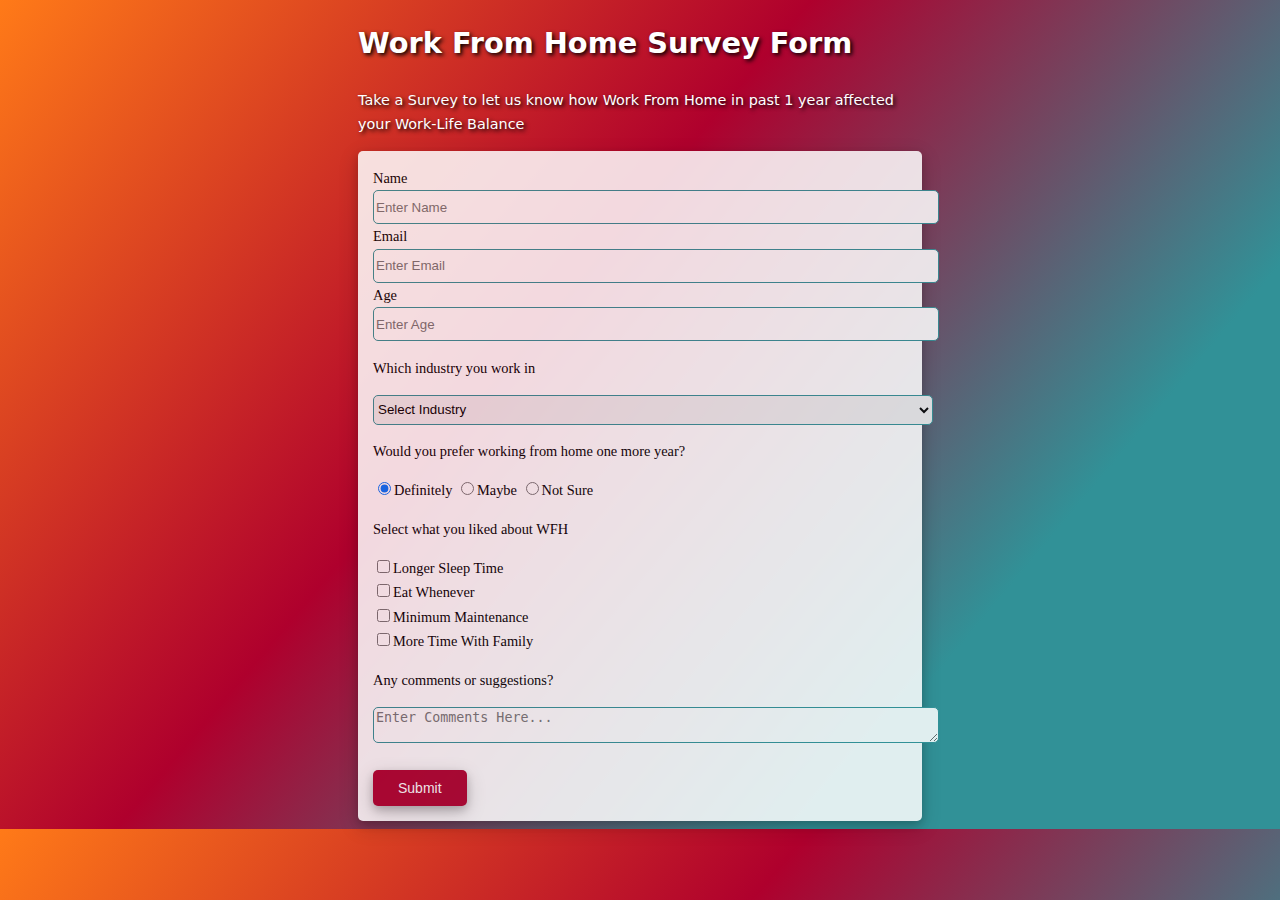
<file: Day7/index.html>
<!DOCTYPE html>
<html>
    <head>
        <link rel="stylesheet" href="style.css">
      </head>
<body>
    <div id="container">
        <h1 id="title">Work From Home Survey Form</h1>
        <p id="description">Take a Survey to let us know how Work From Home in past 1 year affected your Work-Life
            Balance</p>
        <form id="survey-form">
            <div class="form-content"> <label class="input-tags" id="name-label" for="name">Name</label>
                <br />
                <input class="input-box" type="text" name="name" id="name" required placeholder="Enter Name">
            </div>
            <div class="form-content">
                <label class="input-tags" id="email-label" for="email">Email</label><br />
                <input class="input-box" type="email" required id="email" name="email" placeholder="Enter Email">
            </div>
            <div class="form-content">
                <label class="input-tags" id="number-label" name="number">Age</label><br />
                <input class="input-box" type="number" id="number" name="number" placeholder="Enter Age" min=10 max=99>
            </div>
            <div class="form-content">
                <p class="input-tags">Which industry you work in</p>
                <select id="dropdown" name="industry" required>
                    <option disabled selected value>Select Industry</option>
                    <option value="aviation">Aviation</option>
                    <option value="art">Art</option>
                    <option value="business">Business</option>
                    <option value="education">Education</option>
                    <option value="law">Law Enforcement</option>
                    <option value="media">Media</option>
                    <option value="medical">Medical</option>
                    <option value="technology">Technology</option>
                </select>
            </div>
            <div class="form-component">
                <p class="input-tags">Would you prefer working from home one more year?</p>
                <label class="input-tags">
                    <input name="choice" value="definitely" type="radio" checked>Definitely
                </label>
                <label class="input-tags">
                    <input name="choice" value="maybe" type="radio">Maybe
                </label>
                <label class="input-tags">
                    <input name="choice" value="not sure" type="radio">Not Sure
                </label>
            </div>
            <div class="form-component">
                <p class="input-tags">Select what you liked about WFH</p>
                <label class="input-tags">
                    <input type='checkbox' name="box" value="longer sleep time" class="checkboxes">Longer Sleep
                    Time</label><br />
                <label class="input-tags">
                    <input type='checkbox' name="box" value="eat whenever" class="checkboxes">Eat Whenever</label><br />
                <label class="input-tags">
                    <input type='checkbox' name="box" value="minimum maintenance" class="checkboxes">Minimum
                    Maintenance</label><br />
                <label class="input-tags">
                    <input type='checkbox' name="box" value="more time with family" class="checkboxes">More Time With
                    Family</label><br />
            </div>
            <div class="form-component">
                <p class="input-tags">Any comments or suggestions?</p>
                <textarea class="input-box" id="comments" placeholder="Enter Comments Here..."></textarea>
            </div>
            <div class="form-component">
                <button type="submit" id="submit">Submit</button>
            </div>
        </form>
    </div>
</body>

</html>
</file>
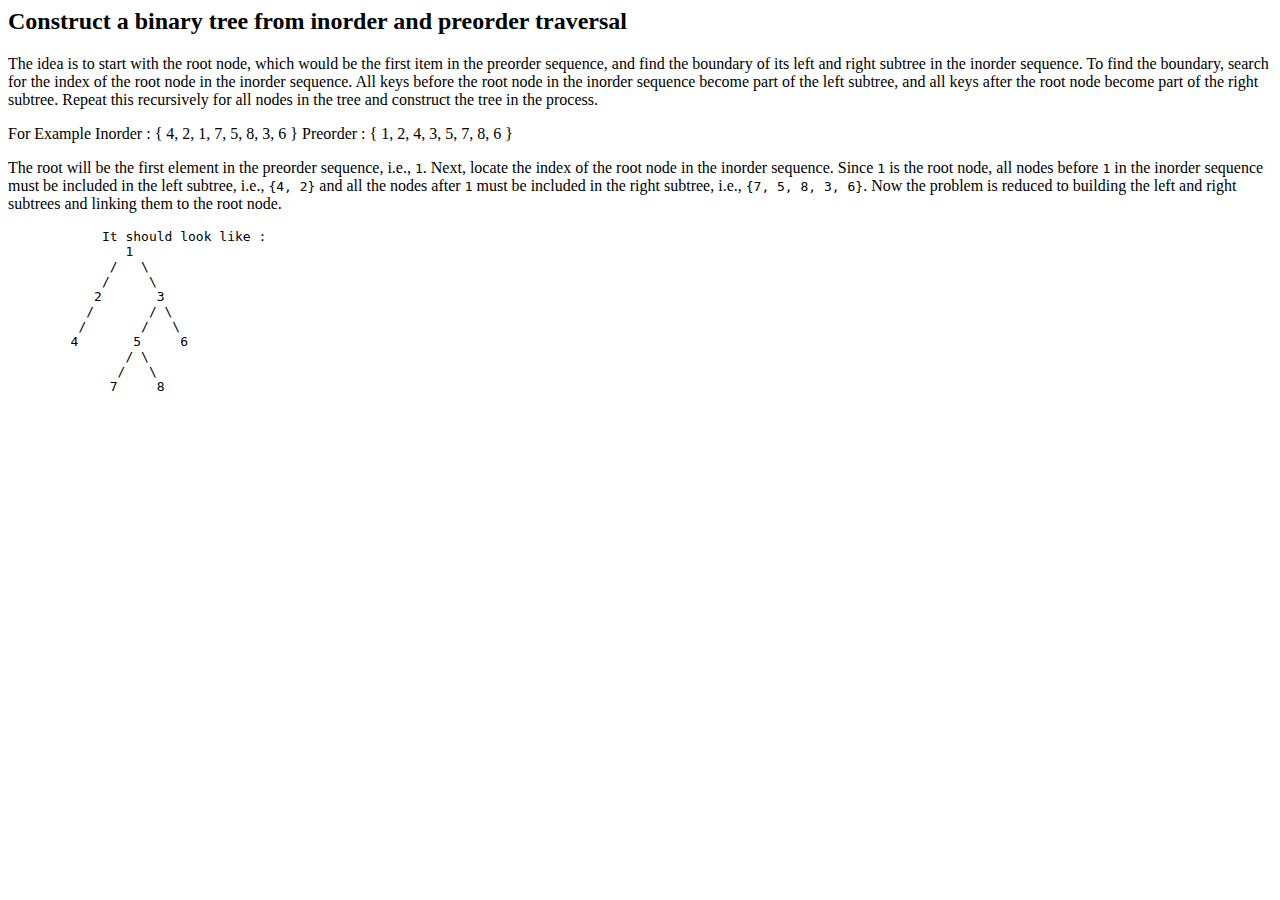
<file: Day2/Day_2-BinaryTree_Construction.html>
<DOCTYPE! html>

<html>
    <head>
        <h2>
        Construct a binary tree from inorder and preorder traversal</h2>
    </head>
    <body>
        <p>
            The idea is to start with the root node, which would be the first item in the preorder sequence,
            and find the boundary of its left and right subtree in the inorder sequence. 
            To find the boundary, search for the index of the root node in the inorder sequence. 
            All keys before the root node in the inorder sequence become part of the left subtree, 
            and all keys after the root node become part of the right subtree. 
            Repeat this recursively for all nodes in the tree and construct the tree in the process.
        </p>
        <p>
            For Example
            Inorder  : { 4, 2, 1, 7, 5, 8, 3, 6 }
            Preorder : { 1, 2, 4, 3, 5, 7, 8, 6 }
        </p>
        <p>The root will be the first element in the preorder sequence, i.e., <code>1</code>. 
            Next, locate the index of the root node in the inorder sequence. Since <code>1</code> is 
            the root node, all nodes before <code>1</code> in the inorder sequence must be included in 
            the left subtree, i.e., <code>{4, 2}</code> and all the nodes after <code>1</code> must be 
            included in the right subtree, i.e., <code>{7, 5, 8, 3, 6}</code>. Now the problem is reduced to 
            building the left and right subtrees and linking them to the root node.
        </p>
        <pre>
            It should look like :
               1
             /   \
            /     \
           2       3
          /       / \
         /       /   \
        4       5     6
               / \
              /   \
             7     8
        </pre>
    </body>
</html>
</file>
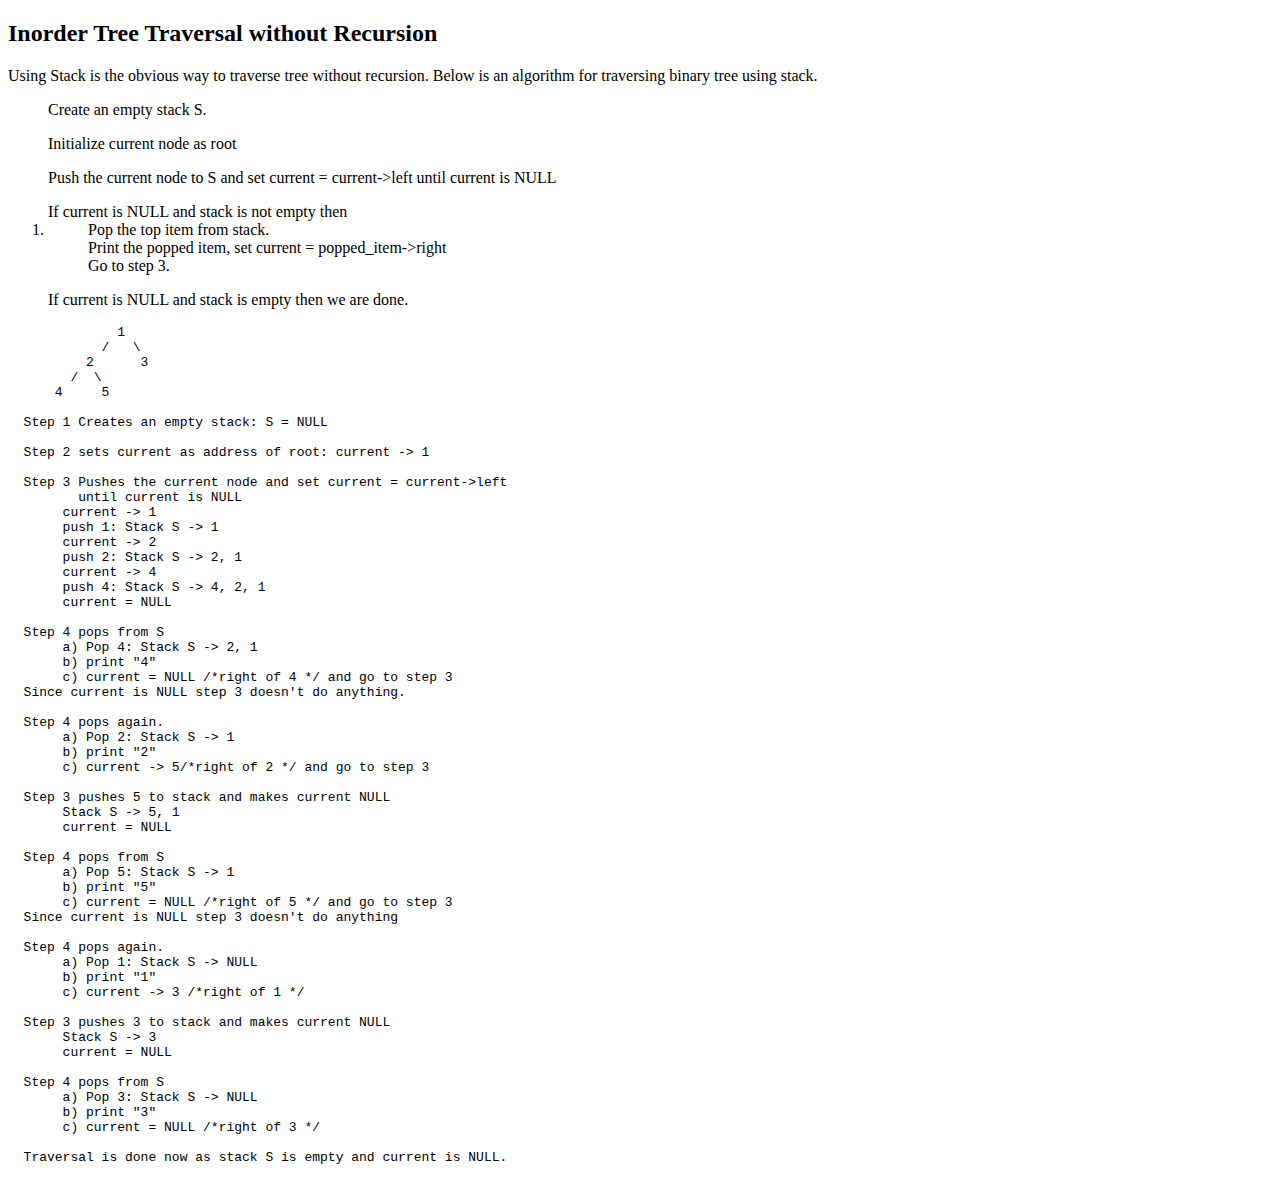
<file: Day4/InorderTreeTraversalWithoutRecursion.html>
<!DOCTYPE html>
<html>
    <head><h2>Inorder Tree Traversal without Recursion</h2></head>
    <body>
        <p>
        Using Stack is the obvious way to traverse tree without recursion. 
        Below is an algorithm for traversing binary tree using stack.</p>
        <li>
            <ol>Create an empty stack S.</ol>
            <ol>Initialize current node as root</ol>
            <ol>Push the current node to S and set current = current->left until current is NULL</ol>
            <ol>If current is NULL and stack is not empty then 
                <li>
                    <ol>Pop the top item from stack.</ol>
                    <ol>Print the popped item, set current = popped_item->right </ol>
                    <ol>Go to step 3.</ol>
                </li></ol>
            <ol>If current is NULL and stack is empty then we are done.</ol>
        </li>
        <pre>
              1
            /   \
          2      3
        /  \
      4     5
  
  Step 1 Creates an empty stack: S = NULL
  
  Step 2 sets current as address of root: current -> 1
  
  Step 3 Pushes the current node and set current = current->left 
         until current is NULL
       current -> 1
       push 1: Stack S -> 1
       current -> 2
       push 2: Stack S -> 2, 1
       current -> 4
       push 4: Stack S -> 4, 2, 1
       current = NULL
  
  Step 4 pops from S
       a) Pop 4: Stack S -> 2, 1
       b) print "4"
       c) current = NULL /*right of 4 */ and go to step 3
  Since current is NULL step 3 doesn't do anything. 
  
  Step 4 pops again.
       a) Pop 2: Stack S -> 1
       b) print "2"
       c) current -> 5/*right of 2 */ and go to step 3
  
  Step 3 pushes 5 to stack and makes current NULL
       Stack S -> 5, 1
       current = NULL
  
  Step 4 pops from S
       a) Pop 5: Stack S -> 1
       b) print "5"
       c) current = NULL /*right of 5 */ and go to step 3
  Since current is NULL step 3 doesn't do anything
  
  Step 4 pops again.
       a) Pop 1: Stack S -> NULL
       b) print "1"
       c) current -> 3 /*right of 1 */  
  
  Step 3 pushes 3 to stack and makes current NULL
       Stack S -> 3
       current = NULL
  
  Step 4 pops from S
       a) Pop 3: Stack S -> NULL
       b) print "3"
       c) current = NULL /*right of 3 */  
  
  Traversal is done now as stack S is empty and current is NULL.
        </pre>
    </body>
</html>
</file>
<file: Day7/style.css>
body {
    background: linear-gradient(130deg, #ff7a18, #af002d 41.07%, #319197 76.05%);
    font-family: system-ui;
    font-size: clamp(12px, calc(0.7rem + 0.25vw), 20px);
    color: white;
    font-weight: 400;
    line-height: 1.7;
  }
  
  #container {
    margin: 0px 350px 0px 350px;
    max-width: 600px;
  }
  #survey-form {
    color: black;
    padding: 15px;
    background: white;
    border-radius: 5px;
    box-shadow: 0 4px 8px 0 rgba(0, 0, 0, 0.2), 0 6px 20px 0 rgba(0, 0, 0, 0.19);
    opacity: 0.85;
  }
  #title {
    text-shadow: 2px 2px 4px #000000;
  }
  #description {
    text-shadow: 2px 2px 4px #000000;
  }
  .input-tags {
    font-family: cursive;
  }
  .input-box {
    width: 560px;
    border-radius: 5px;
    border: 1px solid #319197;
  }
  input[type='text'],
  input[type='email'],
  input[type='number'] {
    height: 30px;
  }
  .input-box:focus,
  .input-box:focus {
    box-shadow: 0 4px 8px 0 rgba(0, 0, 0, 0.2), 0 6px 20px 0 rgba(0, 0, 0, 0.19);
  }
  .input-box:hover,
  .input-box:hover {
    box-shadow: 0 4px 8px 0 rgba(0, 0, 0, 0.2), 0 6px 20px 0 rgba(0, 0, 0, 0.19);
  }
  textarea {
    margin-bottom: 20px;
  }
  #dropdown {
    width: 560px;
    border-radius: 5px;
    border: 1px solid #319197;
    height: 30px;
  }
  #submit {
    background-color: #af002d; /* Green */
    border: none;
    border-radius: 5px;
    color: white;
    padding: 10px 25px;
    text-align: center;
    text-decoration: none;
    display: inline-block;
    font-size: 14px;
    box-shadow: 0 4px 8px 0 rgba(0, 0, 0, 0.2), 0 6px 20px 0 rgba(0, 0, 0, 0.19);
  }
</file>
